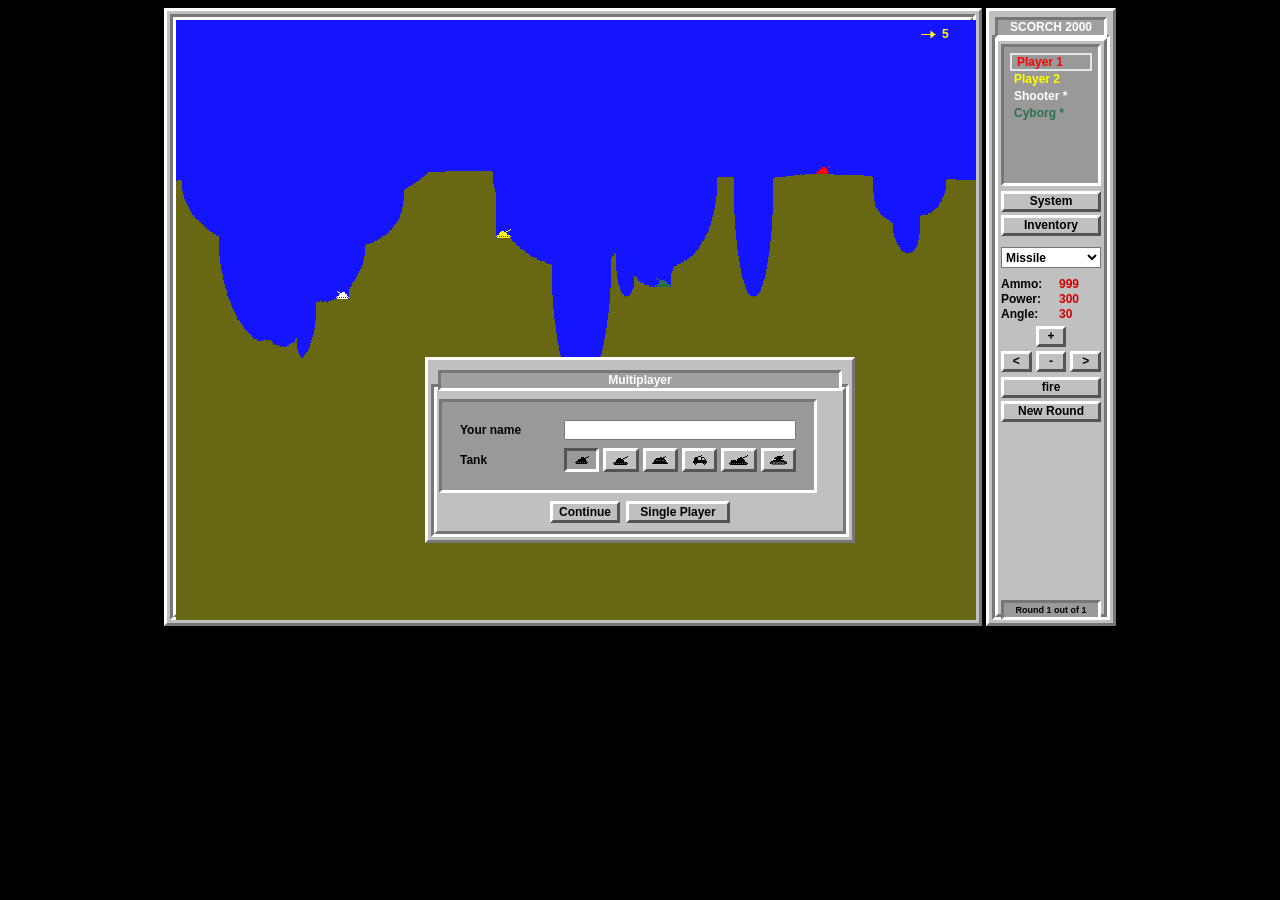
<file: web/index.html>
<!doctype html>
<html lang="en">
<head>
  <meta charset="utf-8">
  <meta name="viewport" content="width=device-width, initial-scale=1">
  <title>Scorched Earth 2000 HTML Port</title>
  <link rel="stylesheet" href="./styles.css">
</head>
<body>
  <main class="applet-shell">
    <section class="applet" id="applet">
      <div class="topbar">
        <span id="clientVersionLabel"></span>
        <span id="turnLabel"></span>
      </div>
      <canvas id="field" width="800" height="600" aria-label="Scorched Earth 2000 game field"></canvas>
      <div class="mobile-aim hidden" id="mobileAim" aria-hidden="true">
        <div class="mobile-aim-radar" id="mobileAimRadar">
          <div class="radar-sweep"></div>
          <button class="mobile-aim-dot" id="mobileAimDot" type="button" aria-label="Adjust angle and power"></button>
          <div class="mobile-aim-readout">
            <span id="mobileAimPower">300</span>
            <span id="mobileAimAngle">30</span>
          </div>
        </div>
        <button class="mobile-aim-fire" id="mobileAimFire" type="button">fire</button>
      </div>
      <form class="game-chat-form hidden" id="gameChatForm">
        <input id="gameChatInput" maxlength="180" autocomplete="off">
        <button>Say</button>
      </form>
      <div class="status" id="status"></div>
    </section>

    <aside class="panel s-window">
      <div class="window-title">SCORCH 2000</div>
      <div class="group players" id="players"></div>

      <div class="buttons">
        <button id="system">System</button>
        <button id="inventory">Inventory</button>
      </div>

      <div class="group">
        <input id="angle" type="hidden" value="30">
        <input id="power" type="hidden" value="300">
        <span class="wind-row">Wind: <strong id="windOut">0</strong></span>
      </div>

      <div class="group weapon-choice">
        <select id="weaponSelect"></select>
      </div>

      <div class="readout">
        <span>Ammo:</span><strong id="ammoOut">999</strong>
        <span>Power:</span><strong id="powerReadout">300</strong>
        <span>Angle:</span><strong id="angleReadout">30</strong>
      </div>

      <div class="keypad">
        <span></span><button id="powerUp">+</button><span></span>
        <button id="angleDown">&lt;</button><button id="powerDown">-</button><button id="angleUp">&gt;</button>
      </div>

      <div class="buttons">
        <button id="fire">fire</button>
        <button id="newRound">New Round</button>
      </div>
      <div class="round-readout" id="roundOut">Round 1 out of 1</div>
    </aside>
  </main>

  <div class="floating-window hidden" id="systemMenu">
    <div class="system-window s-window">
      <div class="window-title">System Menu</div>
      <div class="system-buttons">
        <button id="statistics">Statistics</button>
        <button id="massKill">Mass kill</button>
        <button id="multiplayer">Multiplayer</button>
        <button>Edit profile</button>
        <button id="about">About Scorch</button>
        <button>On-line help</button>
        <button>Leave Scorch</button>
        <button id="closeSystem">Close this menu</button>
      </div>
    </div>
  </div>

  <div class="floating-window hidden" id="statsBox">
    <div class="stats-window s-window">
      <div class="window-title">Players Statistics</div>
      <div class="stats-panel">
        <div class="stats-grid stats-head">
          <span>Player Name</span>
          <span>Kills</span>
          <span>Gain</span>
          <span>Overall Kills</span>
          <span>Overall Gain</span>
        </div>
        <div id="statsRows"></div>
      </div>
      <div class="about-buttons">
        <button id="closeStats">OK</button>
      </div>
    </div>
  </div>

  <div class="floating-window hidden" id="debugBox">
    <div class="debug-window s-window">
      <div class="window-title">Debug Console</div>
      <pre class="debug-output" id="debugOutput"></pre>
      <div class="about-buttons">
        <button id="closeDebug">Close</button>
      </div>
    </div>
  </div>

  <div class="floating-window hidden" id="multiplayerBox">
    <div class="multiplayer-window s-window">
      <div class="window-title">Multiplayer</div>
      <div class="multiplayer-panel">
        <section class="multiplayer-screen" data-multiplayer-screen="name">
          <div class="multiplayer-name-card">
            <label for="multiplayerName">Your name</label>
            <input id="multiplayerName" maxlength="24" autocomplete="nickname" value="">
            <label for="multiplayerTank">Tank</label>
            <select id="multiplayerTank" class="tank-select-native">
              <option value="0">Tank 1</option>
              <option value="1">Tank 2</option>
              <option value="2">Tank 3</option>
              <option value="3">Tank 4</option>
              <option value="4">Tank 5</option>
              <option value="5">Tank 6</option>
            </select>
            <div class="tank-picker" data-tank-picker="multiplayerTank"></div>
          </div>
          <div class="about-buttons name-actions-row">
            <button id="continueMultiplayer">Continue</button>
            <button id="singlePlayerModeName">Single Player</button>
          </div>
        </section>

        <section class="multiplayer-screen hidden" data-multiplayer-screen="lobby">
          <div class="multiplayer-lobby-header">
            <div>
              <div class="screen-kicker">Public Lobby</div>
              <div id="multiplayerLobbyName">Player</div>
            </div>
            <button id="changeMultiplayerName">Change Name</button>
          </div>
          <div class="multiplayer-status" id="multiplayerStatus">Offline</div>
          <div class="multiplayer-games" id="multiplayerGames"></div>
          <div class="multiplayer-chat-log" id="lobbyChatLog"></div>
          <form class="multiplayer-chat-form" id="lobbyChatForm">
            <input id="lobbyChatInput" maxlength="180" autocomplete="off" placeholder="Lobby chat">
            <button>Say</button>
          </form>
          <div class="multiplayer-actions multiplayer-bottom-actions">
            <button id="openCreateGame">Create Game</button>
            <button id="singlePlayerMode">Single Player</button>
          </div>
        </section>

        <section class="multiplayer-screen hidden" data-multiplayer-screen="waiting">
          <div class="multiplayer-lobby-header">
            <div>
              <div class="screen-kicker" id="waitingGameCode">Game</div>
              <div id="waitingGameTitle">Waiting for players</div>
            </div>
            <div class="waiting-header-actions">
              <button id="leaveRoom">Back to Games</button>
              <button id="singlePlayerModeWaiting">Single Player</button>
            </div>
          </div>
          <div class="waiting-countdown" id="waitingCountdown">Auto-start pending</div>
          <div class="waiting-share">
            <input id="joinUrl" readonly>
            <button id="shareRoom" aria-label="Copy game link" title="Copy game link">Share</button>
          </div>
          <input id="multiplayerRoom" class="hidden" maxlength="6">
          <div class="waiting-options" id="waitingOptions"></div>
          <div class="multiplayer-roster" id="multiplayerRoster"></div>
          <div class="multiplayer-actions multiplayer-ai-actions">
            <button data-add-ai="0">Add Shooter</button>
            <button data-add-ai="1">Add Cyborg</button>
            <button data-add-ai="2">Add Killer</button>
          </div>
          <button class="start-game-button" id="startRoom">Start Game</button>
          <div class="multiplayer-chat-log" id="multiplayerChatLog"></div>
          <form class="multiplayer-chat-form" id="multiplayerChatForm">
            <input id="multiplayerChatInput" maxlength="180" autocomplete="off" placeholder="Game chat">
            <button>Say</button>
          </form>
        </section>
      </div>
    </div>
  </div>

  <div class="floating-window hidden" id="createGameBox">
    <div class="create-game-window s-window">
      <div class="window-title">Create Game</div>
      <div class="create-game-grid">
        <label for="multiplayerGameName">Game name</label>
        <input id="multiplayerGameName" maxlength="32" value="">
        <label for="multiplayerPrivate">Private</label>
        <label class="checkbox-row"><input id="multiplayerPrivate" type="checkbox"> <span>Hide from public list and disable auto-start</span></label>
        <label for="multiplayerResolution">Resolution</label>
        <select id="multiplayerResolution">
          <option value="640x480">640x480</option>
          <option value="800x600" selected>800x600</option>
          <option value="1024x768">1024x768</option>
        </select>
        <label for="multiplayerWind">Wind</label>
        <select id="multiplayerWind">
          <option value="0">None</option>
          <option value="5">Light</option>
          <option value="10" selected>Normal</option>
          <option value="20">Strong</option>
        </select>
        <label for="multiplayerChangingWinds">Changing winds</label>
        <label class="checkbox-row"><input id="multiplayerChangingWinds" type="checkbox"> <span>Change wind after every turn</span></label>
        <label for="multiplayerUnlimitedInventory">Unlimited items</label>
        <label class="checkbox-row"><input id="multiplayerUnlimitedInventory" type="checkbox"> <span>Start with 999 of every weapon and item</span></label>
        <label for="multiplayerCash">Initial cash</label>
        <input id="multiplayerCash" type="number" min="0" max="999999" step="1000" value="50000">
        <label for="multiplayerRounds">Rounds</label>
        <input id="multiplayerRounds" type="number" min="1" max="99" step="1" value="3">
      </div>
      <div class="about-buttons">
        <button id="createRoom">Create</button>
        <button id="cancelCreateGame">Cancel</button>
      </div>
    </div>
  </div>

  <div class="floating-window hidden" id="inventoryBox">
    <div class="inventory-window s-window">
      <div class="window-title">Inventory</div>
      <div class="inventory-panel" id="inventoryRows"></div>
      <div class="about-buttons">
        <button id="closeInventory">OK</button>
      </div>
    </div>
  </div>

  <div class="floating-window hidden" id="shopBox">
    <div class="shop-window s-window">
      <div class="window-title">Scorched Earth Shop</div>
      <div class="shop-cash" id="shopCash"></div>
      <div class="shop-panel">
        <div class="shop-grid shop-head">
          <span>item</span><span>price</span><span>amount</span><span>order</span><span></span>
        </div>
        <div id="shopRows"></div>
      </div>
      <div class="about-buttons">
        <button id="confirmShop">Confirm order</button>
        <button id="cancelShop">Cancel order</button>
      </div>
    </div>
  </div>

  <div class="floating-window hidden" id="roundEndBox">
    <div class="stats-window s-window">
      <div class="window-title">Players Statistics</div>
      <div class="stats-panel">
        <div class="stats-grid stats-head">
          <span>Player Name</span><span>Kills</span><span>Gain</span><span>Overall Kills</span><span>Overall Gain</span>
        </div>
        <div id="roundEndRows"></div>
      </div>
      <div class="about-buttons">
        <button id="playNextRound">Play next round</button>
        <button id="goShopping">Go shopping</button>
      </div>
    </div>
  </div>

  <div class="floating-window hidden" id="roundSetup">
    <div class="setup-window s-window">
      <div class="window-title">New Single Player Game</div>
      <div class="setup-controls">
        <label for="resolutionSelect">Resolution</label>
        <select id="resolutionSelect">
          <option value="640x480">640x480</option>
          <option value="800x600" selected>800x600</option>
          <option value="1024x768">1024x768</option>
        </select>
        <label for="playerCount">Players</label>
        <select id="playerCount">
          <option value="2">2</option>
          <option value="3">3</option>
          <option value="4" selected>4</option>
          <option value="5">5</option>
          <option value="6">6</option>
          <option value="7">7</option>
          <option value="8">8</option>
        </select>
        <label for="aiCount">AI</label>
        <select id="aiCount">
          <option value="0">0</option>
          <option value="1">1</option>
          <option value="2" selected>2</option>
          <option value="3">3</option>
          <option value="4">4</option>
          <option value="5">5</option>
          <option value="6">6</option>
          <option value="7">7</option>
        </select>
        <label for="singlePlayerWind">Wind</label>
        <select id="singlePlayerWind">
          <option value="0">None</option>
          <option value="5">Light</option>
          <option value="10" selected>Normal</option>
          <option value="20">Strong</option>
        </select>
        <label for="singlePlayerChangingWinds">Changing winds</label>
        <label class="checkbox-row"><input id="singlePlayerChangingWinds" type="checkbox"> <span>Change wind after every turn</span></label>
        <label for="singlePlayerUnlimitedInventory">Unlimited items</label>
        <label class="checkbox-row"><input id="singlePlayerUnlimitedInventory" type="checkbox"> <span>Start with 999 of every weapon and item</span></label>
        <label for="singlePlayerCash">Initial cash</label>
        <input id="singlePlayerCash" type="number" min="0" max="999999" step="1000" value="50000">
        <label for="singlePlayerRounds">Rounds</label>
        <input id="singlePlayerRounds" type="number" min="1" max="99" step="1" value="3">
        <label for="tankSelect">Tank</label>
        <select id="tankSelect" class="tank-select-native">
          <option value="0">Tank 1</option>
          <option value="1">Tank 2</option>
          <option value="2">Tank 3</option>
          <option value="3">Tank 4</option>
          <option value="4">Tank 5</option>
          <option value="5">Tank 6</option>
        </select>
        <div class="tank-picker" data-tank-picker="tankSelect"></div>
      </div>
      <div class="about-buttons">
        <button id="startRound">Start round</button>
        <button id="switchToMultiplayer">Multiplayer</button>
        <button id="cancelRoundSetup">Cancel</button>
      </div>
    </div>
  </div>

  <div class="floating-window hidden" id="waitingBox">
    <div class="waiting-window s-window">
      <div class="window-title">Waiting for players</div>
      <div class="waiting-body">
        <div>Ready for next round.</div>
        <div id="waitingPlayers"></div>
      </div>
    </div>
  </div>

  <div class="floating-window hidden" id="aboutBox">
    <div class="about-window s-window">
      <div class="window-title">About Scorched Earth 2000</div>
      <div class="credits-panel">
        <div class="credits-scroll">
          <div class="credit yellow">Scorched Earth 2000</div>
          <div class="credit white" id="aboutVersionLabel"></div>
          <div class="credit cyan">by KAOS Software Team</div>
          <br>
          <div class="credit cyan">JavaScript Port</div>
          <div class="credit gray">ChatGPT 5.5</div>
          <br>
          <div class="credit cyan">Project Lead</div>
          <div class="credit gray">Hei C. Ng (xixi)</div>
          <br>
          <div class="credit cyan">Development Lead</div>
          <div class="credit gray">Alexander Rasin</div>
          <br>
          <div class="credit cyan">Client Programming</div>
          <div class="credit gray">Mikhail Kruk</div>
          <br>
          <div class="credit cyan">Weapons Programming</div>
          <div class="credit gray">Nathan Roslavker</div>
          <br>
          <div class="credit cyan">Physics</div>
          <div class="credit gray">Ramya Ramesh</div>
          <br>
          <div class="credit cyan">Documentation</div>
          <div class="credit gray">Kapil Mehra</div>
          <br>
          <div class="credit cyan">Quality Assurance</div>
          <div class="credit gray">John Langton</div>
          <br>
          <div class="credit white">Special Thanks</div>
          <br>
          <div class="credit gray">Wendell Hicken</div>
          <div class="credit cyan">for original Scorched Earth</div>
          <br>
          <div class="credit gray">Stanislav Malyshev (Baggins)</div>
          <div class="credit cyan">for help with networking</div>
          <br>
          <div class="credit gray">Boris Kruk</div>
          <div class="credit cyan">for hints on color matching</div>
          <br>
          <div class="credit gray">Galsla</div>
          <div class="credit cyan">for Galsla mode</div>
          <br>
          <div class="credit gray">Roger Waters</div>
          <div class="credit cyan">for the name of our team</div>
          <br>
          <div class="credit cyan">and</div>
          <div class="credit white">dkw for protecting our files</div>
        </div>
      </div>
      <div class="about-buttons">
        <button id="closeAbout">OK</button>
        <button id="license">License</button>
      </div>
    </div>
  </div>

  <div class="floating-window hidden" id="licenseBox">
    <div class="license-window s-window">
      <div class="window-title">License</div>
      <iframe class="license-frame" data-src="./COPYING" title="GNU General Public License"></iframe>
      <button id="closeLicense">OK</button>
    </div>
  </div>

  <script src="./scorch.js"></script>
</body>
</html>
</file>
<file: web/styles.css>
html,
body {
  margin: 0;
  min-height: 100%;
  background: #000;
  color: #aaa;
  font-family: Arial, Helvetica, sans-serif;
  font-size: 13px;
}

body {
  display: grid;
  place-items: center;
  padding: 8px;
}

.applet-shell {
  display: grid;
  grid-template-columns: calc(var(--field-width, 640px) + 18px) 130px;
  gap: 4px;
  align-items: start;
}

.applet {
  position: relative;
  width: calc(var(--field-width, 640px) + 18px);
  height: calc(var(--field-height, 480px) + 18px);
  box-sizing: border-box;
  padding: 9px;
  background: #c0c0c0;
  border: 3px solid;
  border-color: #fff #777 #777 #fff;
}

.applet::before {
  content: "";
  position: absolute;
  inset: 3px;
  border: 3px solid;
  border-color: #777 #fff #fff #777;
  pointer-events: none;
}

.applet::after {
  content: "";
  position: absolute;
  inset: 6px;
  border: 3px solid;
  border-color: #fff #777 #777 #fff;
  pointer-events: none;
}

.topbar,
.status {
  display: none;
  justify-content: space-between;
  min-height: 19px;
  box-sizing: border-box;
  padding: 2px 6px;
  color: #fff;
  background: #050505;
}

canvas {
  position: relative;
  z-index: 1;
  display: block;
  width: var(--field-width, 640px);
  height: var(--field-height, 400px);
  image-rendering: pixelated;
  background: #000;
}

.game-chat-form {
  position: absolute;
  z-index: 3;
  left: 14px;
  right: 14px;
  bottom: 14px;
  display: grid;
  grid-template-columns: 1fr 54px;
  gap: 5px;
  padding: 5px;
  box-sizing: border-box;
  background: #c0c0c0;
  border: 3px solid;
  border-color: #fff #777 #777 #fff;
}

.game-chat-form.hidden {
  display: none;
}

.game-chat-form input {
  min-width: 0;
  height: 22px;
  box-sizing: border-box;
  font: 12px "Courier New", Courier, monospace;
}

.panel {
  display: flex;
  flex-direction: column;
  width: 130px;
  height: calc(var(--field-height, 480px) + 18px);
  box-sizing: border-box;
  padding: 3px;
  color: #000;
  font-family: Dialog, Arial, Helvetica, sans-serif;
  font-size: 12px;
  font-weight: 700;
  background: #c0c0c0;
  border: 3px solid;
  border-color: #fff #777 #777 #fff;
}

.s-window {
  position: relative;
  background: #c0c0c0;
}

.s-window::before {
  content: "";
  position: absolute;
  left: 3px;
  right: 3px;
  top: 24px;
  bottom: 3px;
  border: 3px solid;
  border-color: #777 #fff #fff #777;
  background: #c0c0c0;
  pointer-events: none;
  z-index: 0;
}

.s-window::after {
  content: "";
  position: absolute;
  left: 6px;
  right: 6px;
  top: 27px;
  bottom: 6px;
  border: 3px solid;
  border-color: #fff #777 #777 #fff;
  background: #c0c0c0;
  pointer-events: none;
  z-index: 0;
}

.window-title {
  position: relative;
  z-index: 2;
  margin: 3px 3px 6px;
  padding: 0 4px 1px;
  text-align: center;
  color: #fff;
  font-size: 12px;
  line-height: 14px;
  border: 3px solid;
  border-color: #777 #fff #fff #777;
  background: #a0a0a0;
  box-sizing: border-box;
}

.group {
  position: relative;
  z-index: 1;
  margin-bottom: 4px;
  padding-bottom: 2px;
}

.group > label:not(.weapon-choice label),
.group label:not(.weapon-choice label) {
  display: grid;
  grid-template-columns: 42px 1fr 34px;
  gap: 6px;
  align-items: center;
  margin: 7px 0;
}

input[type="range"] {
  width: 100%;
  accent-color: #777;
}

button {
  min-height: 22px;
  color: #000;
  border: 3px solid;
  border-color: #fff #555 #555 #fff;
  background: #c0c0c0;
  font: inherit;
  font-weight: 700;
  font-size: 12px;
  line-height: 13px;
}

button:active {
  border-color: #555 #fff #fff #555;
}

button:focus,
select:focus {
  outline: none;
}

button:disabled {
  color: #777;
  border-color: #444;
}

.players {
  margin: 0 9px 5px;
  min-height: 142px;
  box-sizing: border-box;
  padding: 6px 7px;
  border: 3px solid;
  border-color: #777 #fff #fff #777;
  background: #999;
}

.buttons,
.weapon-choice {
  position: relative;
  z-index: 1;
  display: grid;
  gap: 3px;
}

.buttons {
  grid-template-columns: 1fr;
  margin: 0 9px 5px;
}

.round-readout {
  position: relative;
  z-index: 1;
  margin: auto 9px 0;
  padding: 2px 3px;
  text-align: center;
  font-size: 9px;
  line-height: 10px;
  color: #000;
  background: #999;
  border: 3px solid;
  border-color: #777 #fff #fff #777;
}

.buttons button,
.keypad button,
.system-buttons button {
  min-height: 21px;
  padding: 0 4px;
}

.weapon-choice {
  margin-left: 9px;
  margin-right: 9px;
}

.weapon-choice label {
  display: block;
  margin: 0 0 4px;
}

select {
  width: 100%;
  min-height: 21px;
  font: inherit;
  font-weight: 700;
  font-size: 12px;
  color: #000;
  background: #fff;
}

.player-row {
  display: grid;
  grid-template-columns: 1fr;
  gap: 0;
  align-items: center;
  margin: 1px 0;
  padding-left: 3px;
  font-size: 12px;
  line-height: 16px;
}

.active-player {
  outline: 2px solid #e5e5e5;
  outline-offset: -1px;
  padding-left: 6px;
}

.chip {
  display: none;
}

.meter {
  display: none;
}

.meter span {
  display: block;
  height: 100%;
  background: #58c451;
}

.dead {
  color: #666;
}

.help {
  position: relative;
  z-index: 1;
  color: #333;
  line-height: 1.35;
}

.readout {
  position: relative;
  z-index: 1;
  display: grid;
  grid-template-columns: 1fr 42px;
  gap: 1px 5px;
  margin: 3px 9px 5px;
  font-size: 12px;
}

.readout strong {
  color: #d00000;
}

.keypad {
  position: relative;
  z-index: 1;
  display: grid;
  grid-template-columns: 1fr 1fr 1fr;
  gap: 4px;
  margin: 0 9px 5px;
}

.wind-row {
  display: none;
}

.group > label:not(.weapon-choice label),
.group label:not(.weapon-choice label),
.wind-row {
  font-size: 12px;
}

.wind-row strong {
  color: #d00000;
}

.help p {
  margin: 6px 4px 0;
}

.floating-window {
  position: fixed;
  left: 50%;
  top: 50%;
  transform: translate(-50%, -50%);
  z-index: 10;
}

.hidden {
  display: none;
}

.system-window {
  width: 132px;
  box-sizing: border-box;
  padding: 3px;
  color: #000;
  font-family: Dialog, Arial, Helvetica, sans-serif;
  font-size: 12px;
  font-weight: 700;
  background: #c0c0c0;
  border: 3px solid;
  border-color: #fff #777 #777 #fff;
}

.stats-window {
  width: 430px;
  box-sizing: border-box;
  padding: 7px;
  color: #000;
  font-family: Dialog, Arial, Helvetica, sans-serif;
  font-size: 12px;
  font-weight: 700;
  background: #c0c0c0;
  border: 3px solid;
  border-color: #fff #777 #777 #fff;
}

.waiting-window {
  width: 300px;
  box-sizing: border-box;
  padding: 7px;
  color: #000;
  font-family: Dialog, Arial, Helvetica, sans-serif;
  font-size: 12px;
  font-weight: 700;
  background: #c0c0c0;
  border: 3px solid;
  border-color: #fff #777 #777 #fff;
}

.waiting-body {
  position: relative;
  z-index: 2;
  padding: 12px 12px 14px;
  line-height: 18px;
}

#waitingPlayers {
  margin-top: 8px;
}

.inventory-window {
  width: 360px;
  box-sizing: border-box;
  padding: 7px;
  color: #000;
  font-family: Dialog, Arial, Helvetica, sans-serif;
  font-size: 12px;
  font-weight: 700;
  background: #c0c0c0;
  border: 3px solid;
  border-color: #fff #777 #777 #fff;
}

.debug-window {
  width: 470px;
  box-sizing: border-box;
  padding: 7px;
  color: #000;
  font-family: Dialog, Arial, Helvetica, sans-serif;
  font-size: 12px;
  font-weight: 700;
  background: #c0c0c0;
  border: 3px solid;
  border-color: #fff #777 #777 #fff;
}

.debug-output {
  position: relative;
  z-index: 1;
  width: 100%;
  min-height: 238px;
  max-height: 56vh;
  box-sizing: border-box;
  margin: 0 0 8px;
  padding: 8px;
  overflow: auto;
  color: #d8d8d8;
  background: #050505;
  border: 3px solid;
  border-color: #777 #fff #fff #777;
  font: 12px/1.35 "Courier New", Courier, monospace;
  font-weight: 700;
  white-space: pre-wrap;
}

.multiplayer-window {
  width: min(calc(var(--field-width, 800px) + 154px), calc(100vw - 16px));
  height: min(calc(var(--field-height, 600px) + 18px), calc(100vh - 16px));
  box-sizing: border-box;
  padding: 7px;
  color: #000;
  font-family: Dialog, Arial, Helvetica, sans-serif;
  font-size: 12px;
  font-weight: 700;
  background: #c0c0c0;
  border: 3px solid;
  border-color: #fff #777 #777 #fff;
}

.multiplayer-window.name-mode {
  width: min(430px, calc(100vw - 16px));
  height: auto;
}

.multiplayer-panel {
  position: relative;
  z-index: 1;
  display: block;
  margin: 8px 4px 10px;
  height: calc(100% - 60px);
  overflow: hidden;
}

.multiplayer-screen {
  height: 100%;
  min-height: 0;
}

.multiplayer-screen:not(.hidden) {
  display: grid;
  gap: 8px;
}

.multiplayer-screen[data-multiplayer-screen="name"] {
  grid-template-rows: 1fr auto;
  align-items: center;
}

.multiplayer-name-card {
  display: grid;
  grid-template-columns: 96px minmax(220px, 360px);
  gap: 8px;
  align-items: center;
  width: min(520px, calc(100% - 24px));
  box-sizing: border-box;
  padding: 18px;
  border: 3px solid;
  border-color: #777 #fff #fff #777;
  background: #999;
}

.multiplayer-name-card .tank-picker {
  grid-column: 2;
}

.name-actions-row {
  justify-self: center;
}

.multiplayer-panel input {
  min-width: 0;
  min-height: 20px;
  box-sizing: border-box;
  font: inherit;
}

.checkbox-row {
  display: flex;
  gap: 6px;
  align-items: center;
  min-width: 0;
}

.checkbox-row input {
  min-height: auto;
}

.tank-select-native {
  display: none;
}

.tank-picker {
  display: grid;
  grid-template-columns: repeat(6, 1fr);
  gap: 4px;
  min-width: 0;
}

.tank-pick {
  min-width: 0;
  min-height: 24px;
  padding: 2px;
  display: grid;
  place-items: center;
  background: #c0c0c0;
  overflow: hidden;
}

.tank-pick.selected {
  border-color: #555 #fff #fff #555;
  background: #9a9a9a;
}

.tank-pick canvas {
  width: auto;
  height: auto;
  image-rendering: pixelated;
  background: transparent;
}

.setup-controls .tank-picker {
  grid-template-columns: repeat(6, minmax(24px, 1fr));
  gap: 4px;
}

.setup-controls .tank-pick {
  width: auto;
  height: 32px;
  min-height: 0;
  padding: 1px;
}

.setup-controls .tank-pick canvas {
  max-width: 30px;
  max-height: 24px;
  width: auto;
  height: auto;
}

.multiplayer-actions,
.multiplayer-status,
.multiplayer-roster,
.multiplayer-games,
.multiplayer-chat-log,
.multiplayer-chat-form {
  min-width: 0;
}

.multiplayer-actions {
  display: grid;
  grid-template-columns: repeat(4, 1fr);
  gap: 5px;
}

.multiplayer-bottom-actions {
  grid-template-columns: 180px 180px;
}

.multiplayer-status,
.multiplayer-roster,
.multiplayer-games,
.multiplayer-chat-log {
  padding: 6px;
  border: 3px solid;
  border-color: #777 #fff #fff #777;
  background: #999;
}

.multiplayer-roster,
.multiplayer-games {
  min-height: 54px;
  line-height: 1.35;
}

.multiplayer-games {
  min-height: 150px;
  overflow: auto;
}

.multiplayer-game-row {
  display: grid;
  grid-template-columns: 1fr auto;
  gap: 6px;
  align-items: center;
  margin-bottom: 5px;
  padding: 5px;
  border: 2px solid #777;
  background: #aaa;
}

.multiplayer-game-main {
  display: grid;
  grid-template-columns: minmax(80px, 160px) 1fr auto;
  gap: 8px;
  align-items: center;
  min-width: 0;
}

.multiplayer-game-main span {
  overflow-wrap: anywhere;
}

.screen-kicker,
.game-meta {
  color: #333;
  font-size: 10px;
  line-height: 13px;
  text-transform: uppercase;
}

.multiplayer-lobby-header,
.waiting-share {
  display: grid;
  grid-template-columns: 1fr auto;
  gap: 8px;
  align-items: center;
}

.waiting-header-actions {
  display: grid;
  grid-template-columns: auto auto;
  gap: 5px;
}

.create-game-window {
  width: min(460px, calc(100vw - 24px));
  box-sizing: border-box;
  padding: 7px;
  color: #000;
  font-family: Dialog, Arial, Helvetica, sans-serif;
  font-size: 12px;
  font-weight: 700;
  background: #c0c0c0;
  border: 3px solid;
  border-color: #fff #777 #777 #fff;
}

.create-game-grid {
  position: relative;
  z-index: 1;
  display: grid;
  grid-template-columns: 96px 1fr;
  gap: 6px;
  align-items: center;
  max-height: min(360px, calc(100vh - 130px));
  margin: 8px 4px 10px;
  padding-right: 3px;
  overflow: auto;
}

.create-game-grid > button,
.create-game-grid .tank-picker,
.create-game-grid .checkbox-row {
  grid-column: 2;
}

.waiting-options {
  padding: 6px;
  border: 3px solid;
  border-color: #777 #fff #fff #777;
  background: #999;
  line-height: 1.35;
}

.waiting-countdown {
  padding: 9px;
  color: #fff;
  text-align: center;
  background: #111;
  border: 3px solid;
  border-color: #777 #fff #fff #777;
}

.start-game-button {
  min-height: 42px;
  color: #fff;
  background: #0a7a26;
  border-color: #75d486 #053d13 #053d13 #75d486;
  font-size: 16px;
}

.start-game-button:disabled {
  color: #ddd;
  background: #777;
  border-color: #555;
}

.multiplayer-chat-log {
  min-height: 72px;
  overflow: auto;
  color: #d8d8d8;
  background: #050505;
  font: 12px/1.35 "Courier New", Courier, monospace;
}

.multiplayer-chat-form {
  display: grid;
  grid-template-columns: 1fr 52px;
  gap: 5px;
  width: 100%;
}

.multiplayer-screen[data-multiplayer-screen="lobby"] {
  grid-template-rows: auto auto minmax(116px, 1fr) 82px auto auto;
}

.multiplayer-screen[data-multiplayer-screen="waiting"] {
  grid-template-areas:
    "waiting-header"
    "waiting-countdown"
    "waiting-share"
    "waiting-options"
    "waiting-roster"
    "waiting-ai"
    "waiting-start"
    "waiting-chat"
    "waiting-form";
  grid-template-rows: auto auto auto auto minmax(58px, .45fr) auto auto minmax(190px, 1.3fr) auto;
}

.multiplayer-screen[data-multiplayer-screen="waiting"] .multiplayer-chat-form {
  grid-template-columns: minmax(0, 1fr) 52px;
  justify-content: stretch;
}

.multiplayer-screen[data-multiplayer-screen="waiting"] .multiplayer-lobby-header { grid-area: waiting-header; }
.multiplayer-screen[data-multiplayer-screen="waiting"] .waiting-countdown { grid-area: waiting-countdown; }
.multiplayer-screen[data-multiplayer-screen="waiting"] .waiting-share { grid-area: waiting-share; }
.multiplayer-screen[data-multiplayer-screen="waiting"] .waiting-options { grid-area: waiting-options; }
.multiplayer-screen[data-multiplayer-screen="waiting"] .multiplayer-roster {
  grid-area: waiting-roster;
  min-height: 0;
  overflow: auto;
}
.multiplayer-screen[data-multiplayer-screen="waiting"] .multiplayer-ai-actions { grid-area: waiting-ai; }
.multiplayer-screen[data-multiplayer-screen="waiting"] .start-game-button { grid-area: waiting-start; }
.multiplayer-screen[data-multiplayer-screen="waiting"] .multiplayer-chat-log { grid-area: waiting-chat; }
.multiplayer-screen[data-multiplayer-screen="waiting"] .multiplayer-chat-form { grid-area: waiting-form; }

@media (max-width: 720px) {
  .multiplayer-window {
    width: calc(100vw - 10px);
    height: calc(100vh - 10px);
  }

  .multiplayer-window.name-mode {
    width: min(430px, calc(100vw - 10px));
    height: auto;
  }

  .multiplayer-name-card,
  .multiplayer-game-main {
    grid-template-columns: 1fr;
  }

  .multiplayer-name-card .tank-picker {
    grid-column: 1;
  }

  .create-game-grid {
    grid-template-columns: 92px minmax(0, 1fr);
  }

  .create-game-grid > button,
  .create-game-grid .tank-picker,
  .create-game-grid .checkbox-row {
    grid-column: 2;
  }

  .create-game-grid .tank-picker {
    grid-template-columns: repeat(6, minmax(24px, 1fr));
  }

  .create-game-grid .tank-pick {
    min-height: 22px;
    padding: 1px;
  }

  .create-game-grid .tank-pick canvas {
    width: auto;
    height: auto;
  }

  .multiplayer-actions,
  .multiplayer-ai-actions,
  .waiting-header-actions {
    grid-template-columns: 1fr;
  }
}

.shop-window {
  width: 560px;
  max-height: 80vh;
  box-sizing: border-box;
  padding: 7px;
  color: #000;
  font-family: Dialog, Arial, Helvetica, sans-serif;
  font-size: 12px;
  font-weight: 700;
  background: #c0c0c0;
  border: 3px solid;
  border-color: #fff #777 #777 #fff;
}

.inventory-panel,
.shop-panel {
  position: relative;
  z-index: 1;
  margin: 8px auto;
  padding: 6px;
  max-height: 55vh;
  overflow: auto;
  border: 3px solid;
  border-color: #777 #fff #fff #777;
  background: #808080;
}

.inventory-grid {
  display: grid;
  grid-template-columns: 1.3fr 0.35fr 0.85fr;
  gap: 4px;
  align-items: center;
  min-height: 24px;
  text-align: center;
}

.shop-grid {
  display: grid;
  grid-template-columns: 1.4fr 0.6fr 0.55fr 0.55fr 1.1fr;
  gap: 4px;
  align-items: center;
  min-height: 24px;
  text-align: center;
}

.shop-head,
.shop-cash {
  position: relative;
  z-index: 1;
  background: #c0c0c0;
  text-align: center;
}

.shop-row-buttons {
  display: flex;
  gap: 3px;
  justify-content: center;
}

.stats-panel {
  position: relative;
  z-index: 1;
  margin: 8px auto;
  padding: 6px;
  border: 3px solid;
  border-color: #777 #fff #fff #777;
  background: #808080;
}

.stats-grid {
  display: grid;
  grid-template-columns: 1.35fr 0.6fr 0.85fr 1fr 1fr;
  gap: 4px;
  min-height: 18px;
  align-items: center;
  text-align: center;
  color: #000;
}

.stats-head {
  color: #000;
  background: #c0c0c0;
  margin-bottom: 5px;
}

.about-window {
  width: 310px;
  box-sizing: border-box;
  padding: 7px;
  color: #000;
  font-family: Dialog, Arial, Helvetica, sans-serif;
  font-weight: 700;
  background: #c0c0c0;
  border: 3px solid;
  border-color: #fff #777 #777 #fff;
}

.credits-panel {
  position: relative;
  z-index: 1;
  width: 230px;
  height: 230px;
  margin: 8px auto;
  overflow: hidden;
  border: 3px solid;
  border-color: #777 #fff #fff #777;
  background: #808080;
}

.credits-scroll {
  position: absolute;
  width: 100%;
  text-align: center;
  animation: credits-scroll 32s linear infinite;
  text-shadow: 2px 2px #000;
}

.credit {
  line-height: 18px;
}

.yellow { color: #ffff00; }
.white { color: #fff; }
.cyan { color: #00ffff; }
.gray { color: #d3d3d3; }

.about-buttons {
  position: relative;
  z-index: 1;
  display: flex;
  justify-content: center;
  gap: 6px;
}

#singlePlayerModeName {
  min-width: 104px;
  white-space: nowrap;
}

.license-window {
  width: 420px;
  box-sizing: border-box;
  padding: 8px;
  color: #000;
  font-family: Dialog, Arial, Helvetica, sans-serif;
  font-weight: 700;
  background: #c0c0c0;
  border: 3px solid;
  border-color: #fff #777 #777 #fff;
}

.license-frame {
  position: relative;
  z-index: 1;
  width: 100%;
  max-height: 260px;
  height: 260px;
  overflow: auto;
  border: 3px solid;
  border-color: #777 #fff #fff #777;
  background: #fff;
}

.setup-window {
  width: min(340px, calc(100vw - 16px));
  box-sizing: border-box;
  padding: 8px 8px 12px;
  color: #000;
  font-family: Dialog, Arial, Helvetica, sans-serif;
  font-weight: 700;
  background: #c0c0c0;
  border: 3px solid;
  border-color: #fff #777 #777 #fff;
}

.setup-controls {
  position: relative;
  z-index: 1;
  display: grid;
  grid-template-columns: 98px minmax(0, 1fr);
  gap: 6px 8px;
  align-items: center;
  margin: 8px 7px 10px;
  font-size: 12px;
}

.setup-controls input,
.setup-controls select {
  min-width: 0;
}

.setup-controls .tank-picker {
  grid-column: 2;
}

@keyframes credits-scroll {
  from { transform: translateY(230px); }
  to { transform: translateY(-100%); }
}

.setup-window .about-buttons {
  margin: 0 9px;
}

.system-window::before {
  top: 24px;
}

.system-window::after {
  top: 27px;
}

.system-buttons {
  position: relative;
  z-index: 1;
  display: grid;
  gap: 4px;
  padding: 6px 4px 2px;
}

.about-text {
  position: relative;
  z-index: 1;
  margin: 12px 4px;
  line-height: 1.35;
}

@media (max-width: 860px) {
  body {
    display: block;
    padding: 8px;
    overflow-x: hidden;
  }

  .applet-shell {
    grid-template-columns: 1fr;
    gap: 8px;
  }

  .applet,
  canvas {
    width: 100%;
  }

  canvas {
    height: auto;
  }

  .panel {
    width: 100%;
    height: auto;
    min-height: 0;
  }

  .players {
    min-height: 0;
  }

  .keypad {
    grid-template-columns: repeat(5, 1fr);
  }

  .keypad span {
    display: none;
  }
}

.mobile-aim {
  display: none;
}

.mobile-aim:not(.hidden) {
  position: fixed;
  z-index: 4;
  left: 50%;
  bottom: max(17px, env(safe-area-inset-bottom));
  display: grid;
  grid-template-columns: minmax(190px, 42vw) 58px;
  gap: 8px;
  align-items: end;
  transform: translateX(-50%);
  touch-action: none;
}

.mobile-aim-radar {
  position: relative;
  width: min(260px, 52vw);
  height: min(130px, 26vw);
  min-width: 190px;
  min-height: 95px;
  overflow: hidden;
  border: 2px solid #20f060;
  border-bottom: 0;
  border-radius: 999px 999px 0 0;
  background:
    radial-gradient(ellipse at 50% 100%, rgba(88, 255, 118, 0.26) 0 2px, transparent 3px 24%, rgba(88, 255, 118, 0.18) 24.5% 25.5%, transparent 26% 49%, rgba(88, 255, 118, 0.16) 49.5% 50.5%, transparent 51% 74%, rgba(88, 255, 118, 0.13) 74.5% 75.5%, transparent 76%),
    repeating-conic-gradient(from 270deg at 50% 100%, rgba(112, 255, 138, 0.18) 0deg 1deg, transparent 1deg 15deg),
    linear-gradient(180deg, rgba(0, 45, 12, 0.86), rgba(0, 12, 4, 0.92));
  box-shadow: 0 0 12px rgba(60, 255, 100, 0.34), inset 0 0 18px rgba(37, 255, 86, 0.18);
}

.mobile-aim-radar::before,
.mobile-aim-radar::after {
  content: "";
  position: absolute;
  left: 50%;
  bottom: 0;
  width: 1px;
  height: 100%;
  background: rgba(115, 255, 143, 0.28);
  transform-origin: 50% 100%;
}

.mobile-aim-radar::before {
  transform: rotate(-45deg);
}

.mobile-aim-radar::after {
  transform: rotate(45deg);
}

.radar-sweep {
  position: absolute;
  left: 50%;
  bottom: 0;
  width: 50%;
  height: 2px;
  background: linear-gradient(90deg, rgba(156, 255, 168, 0.95), rgba(81, 255, 112, 0));
  box-shadow: 0 0 10px rgba(110, 255, 133, 0.65);
  transform-origin: 0 50%;
  animation: radar-sweep 2.8s linear infinite;
}

.mobile-aim-dot {
  position: absolute;
  left: var(--aim-dot-x, 50%);
  top: var(--aim-dot-y, 50%);
  z-index: 2;
  width: 24px;
  height: 24px;
  min-height: 0;
  padding: 0;
  border: 2px solid #f4fff4;
  border-radius: 50%;
  background: #6dff7c;
  box-shadow: 0 0 13px rgba(116, 255, 128, 0.95), inset 0 0 4px rgba(255, 255, 255, 0.9);
  transform: translate(-50%, -50%);
  touch-action: none;
}

.mobile-aim-dot:active {
  border-color: #fff;
}

.mobile-aim-readout {
  position: absolute;
  left: 50%;
  bottom: 5px;
  display: flex;
  gap: 12px;
  color: #caffcf;
  font: 700 11px/12px "Courier New", Courier, monospace;
  text-shadow: 0 0 5px #4dff73;
  transform: translateX(-50%);
  pointer-events: none;
}

.mobile-aim-fire {
  min-width: 58px;
  min-height: 58px;
  color: #dfffe3;
  background: #074f1a;
  border-color: #73e58a #02350f #02350f #73e58a;
  text-transform: uppercase;
}

@media (pointer: coarse) and (orientation: portrait), (max-width: 520px) {
  .mobile-aim:not(.hidden) {
    bottom: max(12px, env(safe-area-inset-bottom));
    grid-template-columns: minmax(180px, 1fr) 54px;
    width: min(330px, calc(100% - 28px));
  }

  .mobile-aim-radar {
    width: 100%;
    min-width: 0;
  }
}

@keyframes radar-sweep {
  from { transform: rotate(180deg); }
  to { transform: rotate(360deg); }
}
</file>
